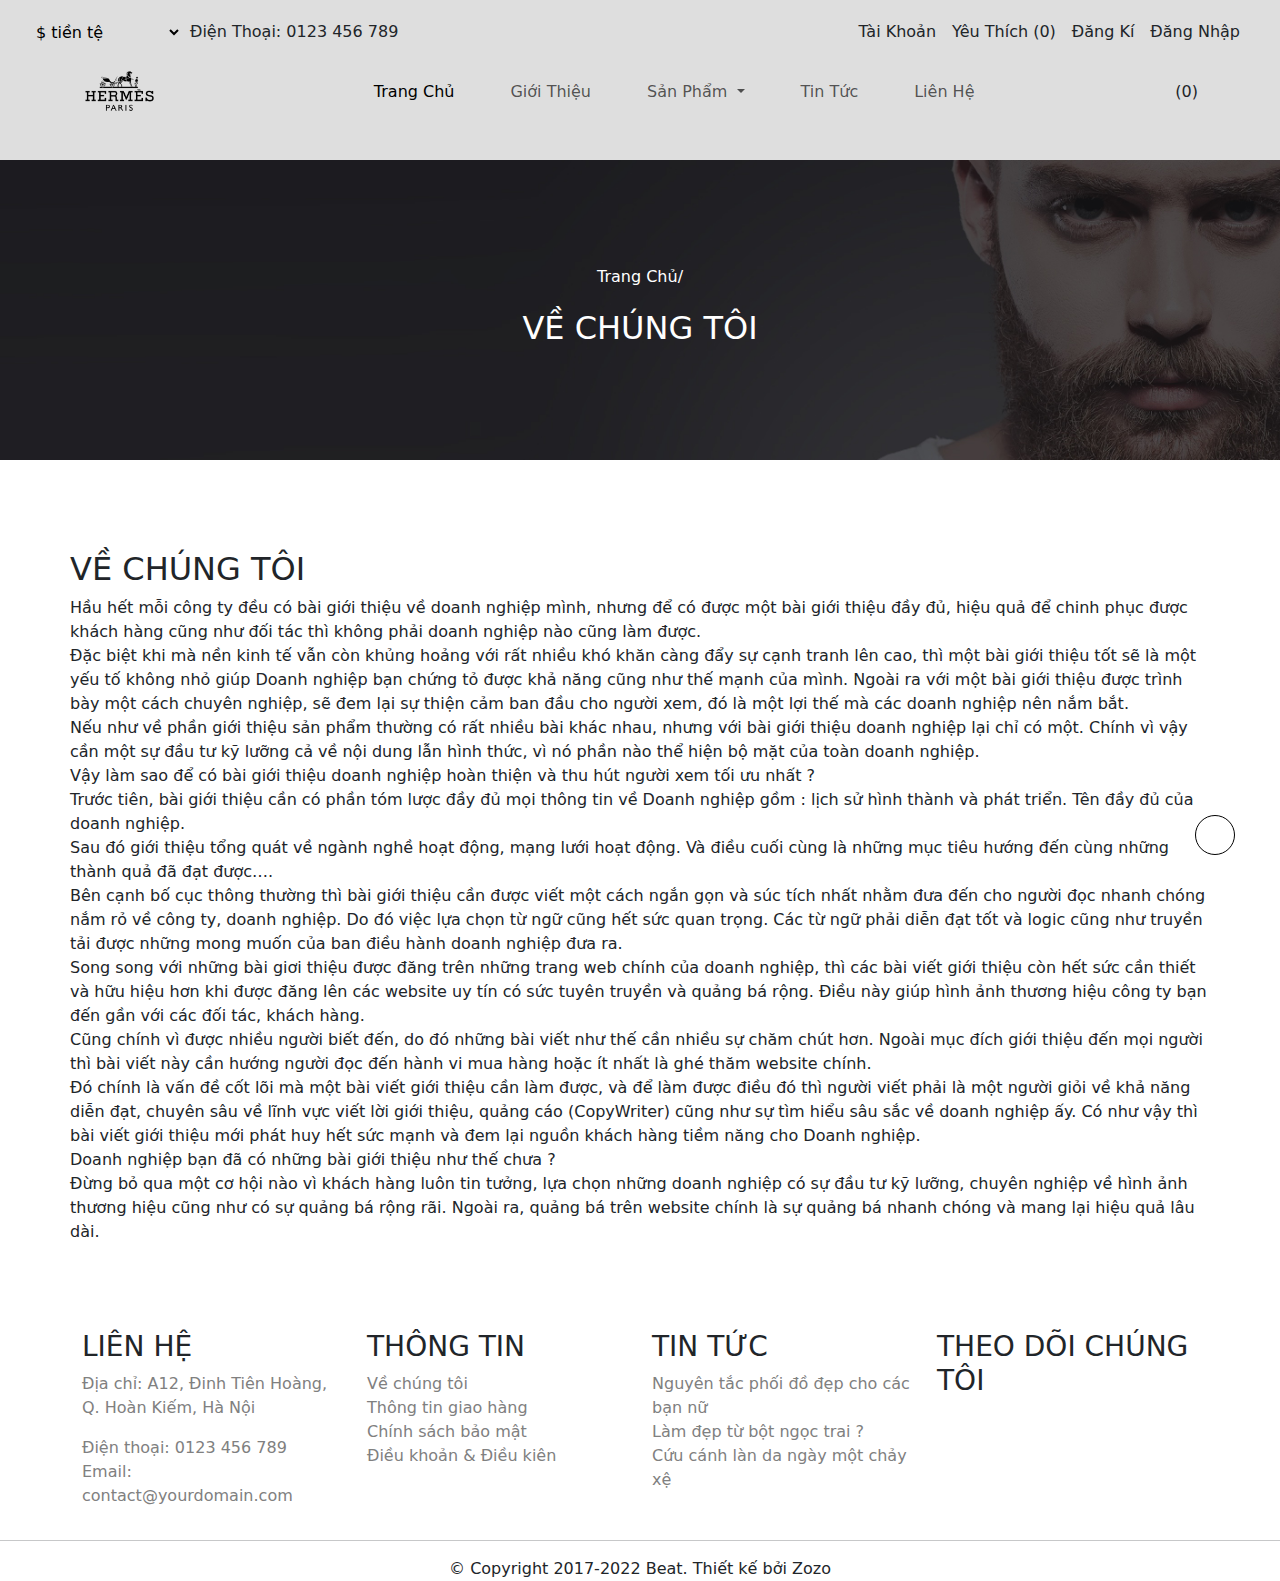
<file: about.html>
<!DOCTYPE html>
<html lang="en">
<head>
    <meta charset="UTF-8">
    <meta http-equiv="X-UA-Compatible" content="IE=edge">
    <meta name="viewport" content="width=device-width, initial-scale=1.0">
    <title>Document</title>
    <link rel="stylesheet" href="https://cdnjs.cloudflare.com/ajax/libs/font-awesome/6.2.1/css/all.min.css" integrity="sha512-MV7K8+y+gLIBoVD59lQIYicR65iaqukzvf/nwasF0nqhPay5w/9lJmVM2hMDcnK1OnMGCdVK+iQrJ7lzPJQd1w==" crossorigin="anonymous" referrerpolicy="no-referrer" />
    <link rel="stylesheet" href="https://cdn.jsdelivr.net/npm/bootstrap@5.3.0-alpha1/dist/css/bootstrap.min.css">
    <link rel="stylesheet" href="./css/backtotop.css">
    <link rel="stylesheet" href="./css/header.css">
    <link rel="stylesheet" href="./css/footer.css">
    <link rel="stylesheet" href="./css/main.css">
    <link rel="stylesheet" href="./css/about.css">
</head>
<body>
        <!-- phan header -->
        <header>
            <!-- tao phan content cho header de bop phan content lai -->
                    <div class="header__top container-fluid d-flex justify-content-between ">
                        <!-- chia hai phan cua header trai va phai -->
                        <div class="header__top__left d-flex">
                            <select name="money" id="money">
                                <option style="display: none;" value="$ tiền tệ">
                                    $ tiền tệ
                                </option>
                                <option value="€ Euro">€ Euro</option>
                                <option value="£ Pound sterling">£ Pound sterling</option>
                                <option value="$ Dolar">$ Dolar</option>
                                <option value="đ VND">đ VND</option>
                            </select>
                            <p style="margin: 0px;" class="px-2" >Điện Thoại:<span> 0123 456 789</span></p>
                        </div>
                        <div class="header__top__right d-flex align-items-center">
                            <p class="px-2" style="margin:0px;"><i class="fa-solid fa-user"></i> Tài Khoản</p>
                            <p class="px-2" style="margin:0px;"><i class="fa-solid fa-heart"></i>Yêu Thích (0)</p>
                            <p class="px-2" style="margin:0px;"><i class="fa-solid fa-key"></i> Đăng Kí</p>
                            <p class="px-2" style="margin:0px;"><i class="fa-solid fa-lock"></i> Đăng Nhập</p>
                        </div>
                    </div>
                    <div class="header__bottom d-flex justify-content-between align-items-center container">
                        <img src="/image/Hermes-Paris-logo-512.png" alt="">
                        <div class="header__bottom__menu">
                            <nav class="navbar navbar-expand-lg ">
                                <div class="container-fluid">
                                  <a class="navbar-brand" href="#"></a>
                                  <button class="navbar-toggler" type="button" data-bs-toggle="collapse" data-bs-target="#navbarSupportedContent" aria-controls="navbarSupportedContent" aria-expanded="false" aria-label="Toggle navigation">
                                    <span class="navbar-toggler-icon"></span>
                                  </button>
                                  <div class="collapse navbar-collapse" id="navbarSupportedContent">
                                    <ul class="navbar-nav me-auto mb-2 mb-lg-0">
                                      <li class="nav-item">
                                        <a class="nav-link active" aria-current="page" href="index.html">Trang Chủ</a>
                                      </li>
                                      <li class="nav-item">
                                        <a class="nav-link" href="#">Giới Thiệu</a>
                                      </li>
                                      <li class="nav-item dropdown">
                                        <a class="nav-link dropdown-toggle" href="#" role="button" data-bs-toggle="dropdown" aria-expanded="false">
                                          Sản Phẩm
                                        </a>
                                        <ul class="dropdown-menu">
                                          <li><a class="dropdown-item" href="#">Giày Dép</a></li>
                                          <li><a class="dropdown-item" href="#">Đồng Hồ</a></li>
                                          <li><a class="dropdown-item" href="#">Phụ Kiện</a></li>
                                          <li><a class="dropdown-item" href="#">Túi Xách</a></li>
                                        </ul>
                                      </li>
                                      <li class="nav-item">
                                        <a class="nav-link" href="#">Tin Tức</a>
                                      </li>
                                      <li class="nav-item">
                                        <a class="nav-link" href="contact.html">Liên Hệ</a>
                                      </li>
                                    </ul>
                                  </div>
                                </div>
                              </nav>
                        </div>
                        <div class="header__bottom__">
                            <i class="fa-solid fa-bag-shopping"></i><span>
                                (0)
                            </span>
                        </div>
                    </div>
        </header>
        <!-- phan header -->
        <section class="about">
            <div class="about__content">
                <div class="banner">
                    <i style="color:white;" class="fa-solid fa-house"></i>
                        <a href="index.html">Trang Chủ/</a>
                        <h2>VỀ CHÚNG TÔI</h2>
                </div>
                <div class="description section container">
                    <h2>VỀ CHÚNG TÔI</h2>
                    <p>
                        Hầu hết mỗi công ty đều có bài giới thiệu về doanh nghiệp mình, nhưng để có được một bài giới thiệu đầy đủ, hiệu quả để chinh phục được khách hàng cũng như đối tác thì không phải doanh nghiệp nào cũng làm được.
                        <br>

Đặc biệt khi mà nền kinh tế vẫn còn khủng hoảng với rất nhiều khó khăn càng đẩy sự cạnh tranh lên cao, thì một bài giới thiệu tốt sẽ là một yếu tố không nhỏ giúp Doanh nghiệp bạn chứng tỏ được khả năng cũng như thế mạnh của mình. Ngoài ra với một bài giới thiệu được trình bày một cách chuyên nghiệp, sẽ đem lại sự thiện cảm ban đầu cho người xem, đó là một lợi thế mà các doanh nghiệp nên nắm bắt.
<br>

Nếu như về phần giới thiệu sản phẩm thường có rất nhiều bài khác nhau, nhưng với bài giới thiệu doanh nghiệp lại chỉ có một. Chính vì vậy cần một sự đầu tư kỹ lưỡng cả về nội dung lẫn hình thức, vì nó phần nào thể hiện bộ mặt của toàn doanh nghiệp.
<br>

Vậy làm sao để có bài giới thiệu doanh nghiệp hoàn thiện và thu hút người xem tối ưu nhất ?
<br>

Trước tiên, bài giới thiệu cần có phần tóm lược đầy đủ mọi thông tin về Doanh nghiệp gồm : lịch sử hình thành và phát triển. Tên đầy đủ của doanh nghiệp.<br>

Sau đó giới thiệu tổng quát về ngành nghề hoạt động, mạng lưới hoạt động. Và điều cuối cùng là những mục tiêu hướng đến cùng những thành quả đã đạt được….<br>

Bên cạnh bố cục thông thường thì bài giới thiệu cần được viết một cách ngắn gọn và súc tích nhất nhằm đưa đến cho người đọc nhanh chóng nắm rỏ về công ty, doanh nghiệp. Do đó việc lựa chọn từ ngữ cũng hết sức quan trọng. Các từ ngữ phải diễn đạt tốt và logic cũng như truyền tải được những mong muốn của ban điều hành doanh nghiệp đưa ra.<br>

Song song với những bài giơi thiệu được đăng trên những trang web chính của doanh nghiệp, thì các bài viết giới thiệu còn hết sức cần thiết và hữu hiệu hơn khi được đăng lên các website uy tín có sức tuyên truyền và quảng bá rộng. Điều này giúp hình ảnh thương hiệu công ty bạn đến gần với các đối tác, khách hàng.<br>

Cũng chính vì được nhiều người biết đến, do đó những bài viết như thế cần nhiều sự chăm chút hơn. Ngoài mục đích giới thiệu đến mọi người thì bài viết này cần hướng người đọc đến hành vi mua hàng hoặc ít nhất là ghé thăm website chính.<br>

Đó chính là vấn đề cốt lõi mà một bài viết giới thiệu cần làm được, và để làm được điều đó thì người viết phải là một người giỏi về khả năng diễn đạt, chuyên sâu về lĩnh vực viết lời giới thiệu, quảng cáo

(CopyWriter) cũng như sự tìm hiểu sâu sắc về doanh nghiệp ấy. Có như vậy thì bài viết giới thiệu mới phát huy hết sức mạnh và đem lại nguồn khách hàng tiềm năng cho Doanh nghiệp.<br>

Doanh nghiệp bạn đã có những bài giới thiệu như thế chưa ?<br>

Đừng bỏ qua một cơ hội nào vì khách hàng luôn tin tưởng, lựa chọn những doanh nghiệp có sự đầu tư kỹ lưỡng, chuyên nghiệp về hình ảnh thương hiệu cũng như có sự quảng bá rộng rãi. Ngoài ra, quảng bá trên website chính là sự quảng bá nhanh chóng và mang lại hiệu quả lâu dài.<br>
                    </p>
                </div>
            </div>
        </section>
       <!-- phần footer -->
       <footer>
        <div class="footer__content container">
          <div class="row">
              <nav class="col-3">
                  <h3>
                      LIÊN HỆ
                  </h3>
                  <ul>
                      <li><a href="">
                          <p>
                              <i class="fa-solid fa-house"></i>
                              Địa chỉ: A12, Đinh Tiên Hoàng, Q. Hoàn Kiếm, Hà Nội
                          </p>
                      </a></li>
                      <li><a href="">
                          <i class="fa-solid fa-phone"></i>
                          Điện thoại: 0123 456 789
                      </a></li>
                      <li><a href="">
                          <i class="fa-solid fa-envelope"></i>
                          Email: contact@yourdomain.com
                      </a></li>
                  </ul>
              </nav>
              <nav class="col-3">
                  <h3>
                      THÔNG TIN
      
                  </h3>
                  <ul>
                      <li><a href="">
                          Về chúng tôi
                      </a></li>
                      <li><a href="">
                          Thông tin giao hàng
                      </a></li>
                      <li><a href="">
                          Chính sách bảo mật
                      </a></li>
                      <li><a href="">
                         Điều khoản & Điều kiên
                      </a></li>
                  </ul>
              </nav>
              <nav class="col-3">
                  <h3>
                      TIN TỨC
      
                  </h3>
                  <ul>
                      <li><a href="">Nguyên tắc phối đồ đẹp cho các bạn nữ</a></li>
                      <li><a href="">Làm đẹp từ bột ngọc trai ?
                      </a></li>
                      <li><a href="">Cứu cánh làn da ngày một chảy xệ</a></li>
                  </ul>
              </nav>
              <nav class="col-3">
                  <h3>
                      THEO DÕI CHÚNG TÔI
                  </h3>
                  <ul>
                      <li><a href=""><i class="fa-brands fa-facebook"></i></a></li>
                      <li><a href=""><i class="fa-brands fa-facebook"></i></a></li>
                      <li><a href=""><i class="fa-brands fa-facebook"></i></a></li>
                  </ul>
              </nav>
             </div>
        </div>
        <hr>
        <p style="text-align: center;">
          © Copyright 2017-2022 Beat. Thiết kế bởi Zozo
      </p>
</footer>
        <a href="#" class="BackToTop cd-top text-replace js-cd-top"><i class="fa-solid fa-arrow-up"></i></a>
<script src="https://cdn.jsdelivr.net/npm/bootstrap@5.3.0-alpha1/dist/js/bootstrap.bundle.min.js"></script>             
</body>
</html>
</file>
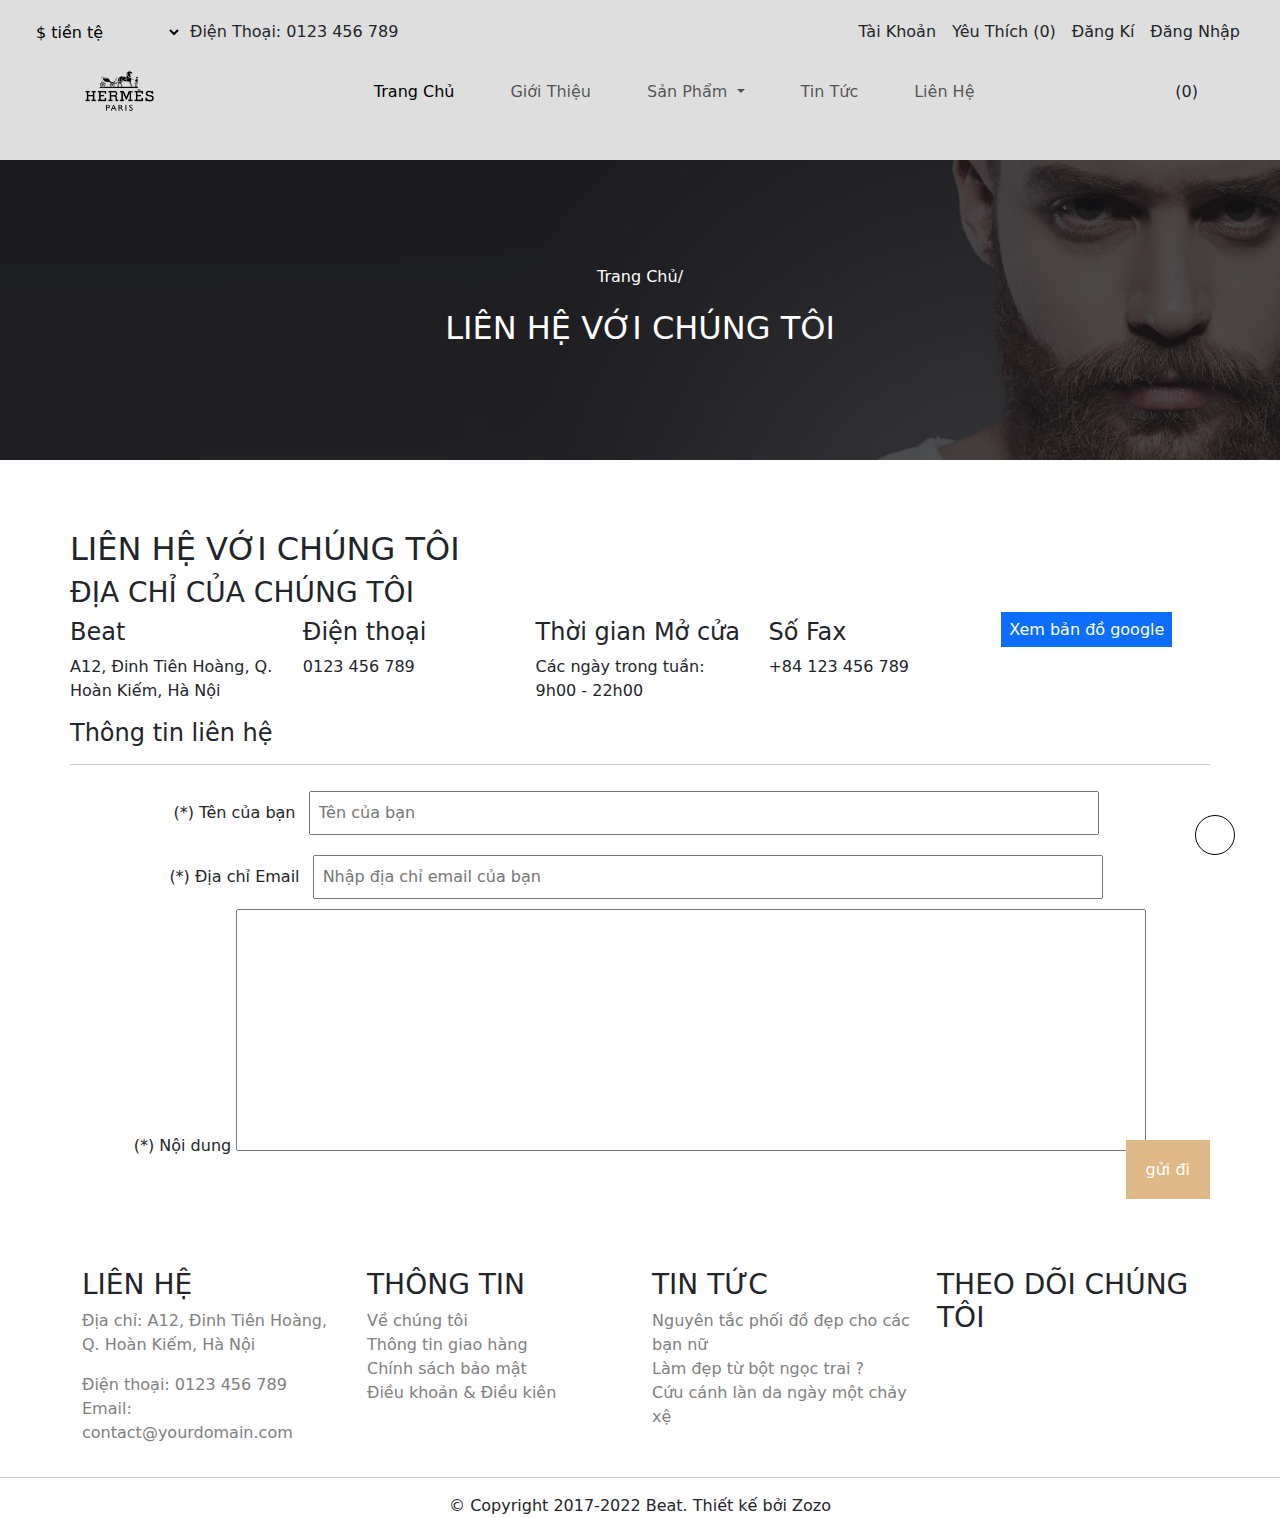
<file: contact.html>
<!DOCTYPE html>
<html lang="en">
<head>
    <meta charset="UTF-8">
    <meta http-equiv="X-UA-Compatible" content="IE=edge">
    <meta name="viewport" content="width=device-width, initial-scale=1.0">
    <title>Document</title>
    <link rel="stylesheet" href="https://cdnjs.cloudflare.com/ajax/libs/font-awesome/6.2.1/css/all.min.css" integrity="sha512-MV7K8+y+gLIBoVD59lQIYicR65iaqukzvf/nwasF0nqhPay5w/9lJmVM2hMDcnK1OnMGCdVK+iQrJ7lzPJQd1w==" crossorigin="anonymous" referrerpolicy="no-referrer" />
    <link rel="stylesheet" href="https://cdn.jsdelivr.net/npm/bootstrap@5.3.0-alpha1/dist/css/bootstrap.min.css">
    <link rel="stylesheet" href="./css/backtotop.css">
    <link rel="stylesheet" href="./css/header.css">
    <link rel="stylesheet" href="./css/footer.css">
    <link rel="stylesheet" href="./css/main.css">
    <link rel="stylesheet" href="./css/about.css">
    <link rel="stylesheet" href="./css/contact.css">
</head>
<body>
        <!-- phan header -->
        <header>
            <!-- tao phan content cho header de bop phan content lai -->
                    <div class="header__top container-fluid d-flex justify-content-between ">
                        <!-- chia hai phan cua header trai va phai -->
                        <div class="header__top__left d-flex">
                            <select name="money" id="money">
                                <option style="display: none;" value="$ tiền tệ">
                                    $ tiền tệ
                                </option>
                                <option value="€ Euro">€ Euro</option>
                                <option value="£ Pound sterling">£ Pound sterling</option>
                                <option value="$ Dolar">$ Dolar</option>
                                <option value="đ VND">đ VND</option>
                            </select>
                            <p style="margin: 0px;" class="px-2" >Điện Thoại:<span> 0123 456 789</span></p>
                        </div>
                        <div class="header__top__right d-flex align-items-center">
                            <p class="px-2" style="margin:0px;"><i class="fa-solid fa-user"></i> Tài Khoản</p>
                            <p class="px-2" style="margin:0px;"><i class="fa-solid fa-heart"></i>Yêu Thích (0)</p>
                            <p class="px-2" style="margin:0px;"><i class="fa-solid fa-key"></i> Đăng Kí</p>
                            <p class="px-2" style="margin:0px;"><i class="fa-solid fa-lock"></i> Đăng Nhập</p>
                        </div>
                    </div>
                    <div class="header__bottom d-flex justify-content-between align-items-center container">
                        <img src="/image/Hermes-Paris-logo-512.png" alt="">
                        <div class="header__bottom__menu">
                            <nav class="navbar navbar-expand-lg ">
                                <div class="container-fluid">
                                  <a class="navbar-brand" href="#"></a>
                                  <button class="navbar-toggler" type="button" data-bs-toggle="collapse" data-bs-target="#navbarSupportedContent" aria-controls="navbarSupportedContent" aria-expanded="false" aria-label="Toggle navigation">
                                    <span class="navbar-toggler-icon"></span>
                                  </button>
                                  <div class="collapse navbar-collapse" id="navbarSupportedContent">
                                    <ul class="navbar-nav me-auto mb-2 mb-lg-0">
                                      <li class="nav-item">
                                        <a class="nav-link active" aria-current="page" href="index.html">Trang Chủ</a>
                                      </li>
                                      <li class="nav-item">
                                        <a class="nav-link" href="about.html">Giới Thiệu</a>
                                      </li>
                                      <li class="nav-item dropdown">
                                        <a class="nav-link dropdown-toggle" href="#" role="button" data-bs-toggle="dropdown" aria-expanded="false">
                                          Sản Phẩm
                                        </a>
                                        <ul class="dropdown-menu">
                                          <li><a class="dropdown-item" href="#">Giày Dép</a></li>
                                          <li><a class="dropdown-item" href="#">Đồng Hồ</a></li>
                                          <li><a class="dropdown-item" href="#">Phụ Kiện</a></li>
                                          <li><a class="dropdown-item" href="#">Túi Xách</a></li>
                                        </ul>
                                      </li>
                                      <li class="nav-item">
                                        <a class="nav-link" href="#">Tin Tức</a>
                                      </li>
                                      <li class="nav-item">
                                        <a class="nav-link" href="contact.html">Liên Hệ</a>
                                      </li>
                                    </ul>
                                  </div>
                                </div>
                              </nav>
                        </div>
                        <div class="header__bottom__">
                            <i class="fa-solid fa-bag-shopping"></i><span>
                                (0)
                            </span>
                        </div>
                    </div>
        </header>
        <!-- phan header -->
        <section class="contact">
            <div class="conact__content">
                <div class="banner">
                    <i style="color:white;" class="fa-solid fa-house"></i>
                        <a href="index.html">Trang Chủ/</a>
                        <h2>LIÊN HỆ VỚI CHÚNG TÔI</h2>
                </div>
                <div class="contact__input container section">
                    <h2>
                        LIÊN HỆ VỚI CHÚNG TÔI
                    </h2>
                    <h3>
                        ĐỊA CHỈ CỦA CHÚNG TÔI
                    </h3>
                    <div class="row">
                        <div class="col">
                            <h4>Beat</h4>
                            <p>A12, Đinh Tiên Hoàng, Q. Hoàn Kiếm, Hà Nội</p>
                        </div>
                        <div class="col">
                            <h4>Điện thoại</h4>
                            <p>0123 456 789</p>
                        </div>
                        <div class="col">
                            <h4>Thời gian Mở cửa</h4>
                            <p>Các ngày trong tuần: 9h00 - 22h00
                            </p>
                        </div>
                        <div class="col">
                            <h4>Số Fax</h4>
                            <p>+84 123 456 789
                            </p>
                        </div>
                        <div class="col">
                           <a style="text-decoration:none; color:white;" class="p-2 bg-primary" href="https://www.google.com/maps/?hl=vi">
                            Xem bản đồ google
                           </a>
                            </p>
                        </div>
                    </div>
                    <h4>
                        Thông tin liên hệ
                    </h4>
                    <hr>
                    <form action="post">
                        <label for="name"> (*) Tên của bạn 
                            <input  class="p-2 mx-2" type="text" placeholder="Tên của bạn">
                        </label>
                        <label for="name"> (*) Địa chỉ Email
                            <input class="p-2 mx-2" type="text" placeholder="Nhập địa chỉ email của bạn">
                        </label>
                        <label for="name">(*) Nội dung 
                            <textarea  name="" id="" cols="110" rows="10"></textarea>
                        </label>
                    </form>
                    <p style="text-align:right;">
                        <a style="background-color:burlywood; color:white; text-decoration: none; padding: 20px;" href="">gửi đi</a>
                    </p>
                </div>
            </div>
        </section>
        <!-- phần footer -->
        <footer>
                    <div class="footer__content container">
                      <div class="row">
                          <nav class="col-3">
                              <h3>
                                  LIÊN HỆ
                              </h3>
                              <ul>
                                  <li><a href="">
                                      <p>
                                          <i class="fa-solid fa-house"></i>
                                          Địa chỉ: A12, Đinh Tiên Hoàng, Q. Hoàn Kiếm, Hà Nội
                                      </p>
                                  </a></li>
                                  <li><a href="">
                                      <i class="fa-solid fa-phone"></i>
                                      Điện thoại: 0123 456 789
                                  </a></li>
                                  <li><a href="">
                                      <i class="fa-solid fa-envelope"></i>
                                      Email: contact@yourdomain.com
                                  </a></li>
                              </ul>
                          </nav>
                          <nav class="col-3">
                              <h3>
                                  THÔNG TIN
                  
                              </h3>
                              <ul>
                                  <li><a href="">
                                      Về chúng tôi
                                  </a></li>
                                  <li><a href="">
                                      Thông tin giao hàng
                                  </a></li>
                                  <li><a href="">
                                      Chính sách bảo mật
                                  </a></li>
                                  <li><a href="">
                                     Điều khoản & Điều kiên
                                  </a></li>
                              </ul>
                          </nav>
                          <nav class="col-3">
                              <h3>
                                  TIN TỨC
                  
                              </h3>
                              <ul>
                                  <li><a href="">Nguyên tắc phối đồ đẹp cho các bạn nữ</a></li>
                                  <li><a href="">Làm đẹp từ bột ngọc trai ?
                                  </a></li>
                                  <li><a href="">Cứu cánh làn da ngày một chảy xệ</a></li>
                              </ul>
                          </nav>
                          <nav class="col-3">
                              <h3>
                                  THEO DÕI CHÚNG TÔI
                              </h3>
                              <ul>
                                  <li><a href=""><i class="fa-brands fa-facebook"></i></a></li>
                                  <li><a href=""><i class="fa-brands fa-facebook"></i></a></li>
                                  <li><a href=""><i class="fa-brands fa-facebook"></i></a></li>
                              </ul>
                          </nav>
                         </div>
                    </div>
                    <hr>
                    <p style="text-align: center;">
                      © Copyright 2017-2022 Beat. Thiết kế bởi Zozo
                  </p>
        </footer>
        <a href="#" class="BackToTop cd-top text-replace js-cd-top"><i class="fa-solid fa-arrow-up"></i></a>
<script src="https://cdn.jsdelivr.net/npm/bootstrap@5.3.0-alpha1/dist/js/bootstrap.bundle.min.js"></script>             
</body>
</html>
</file>
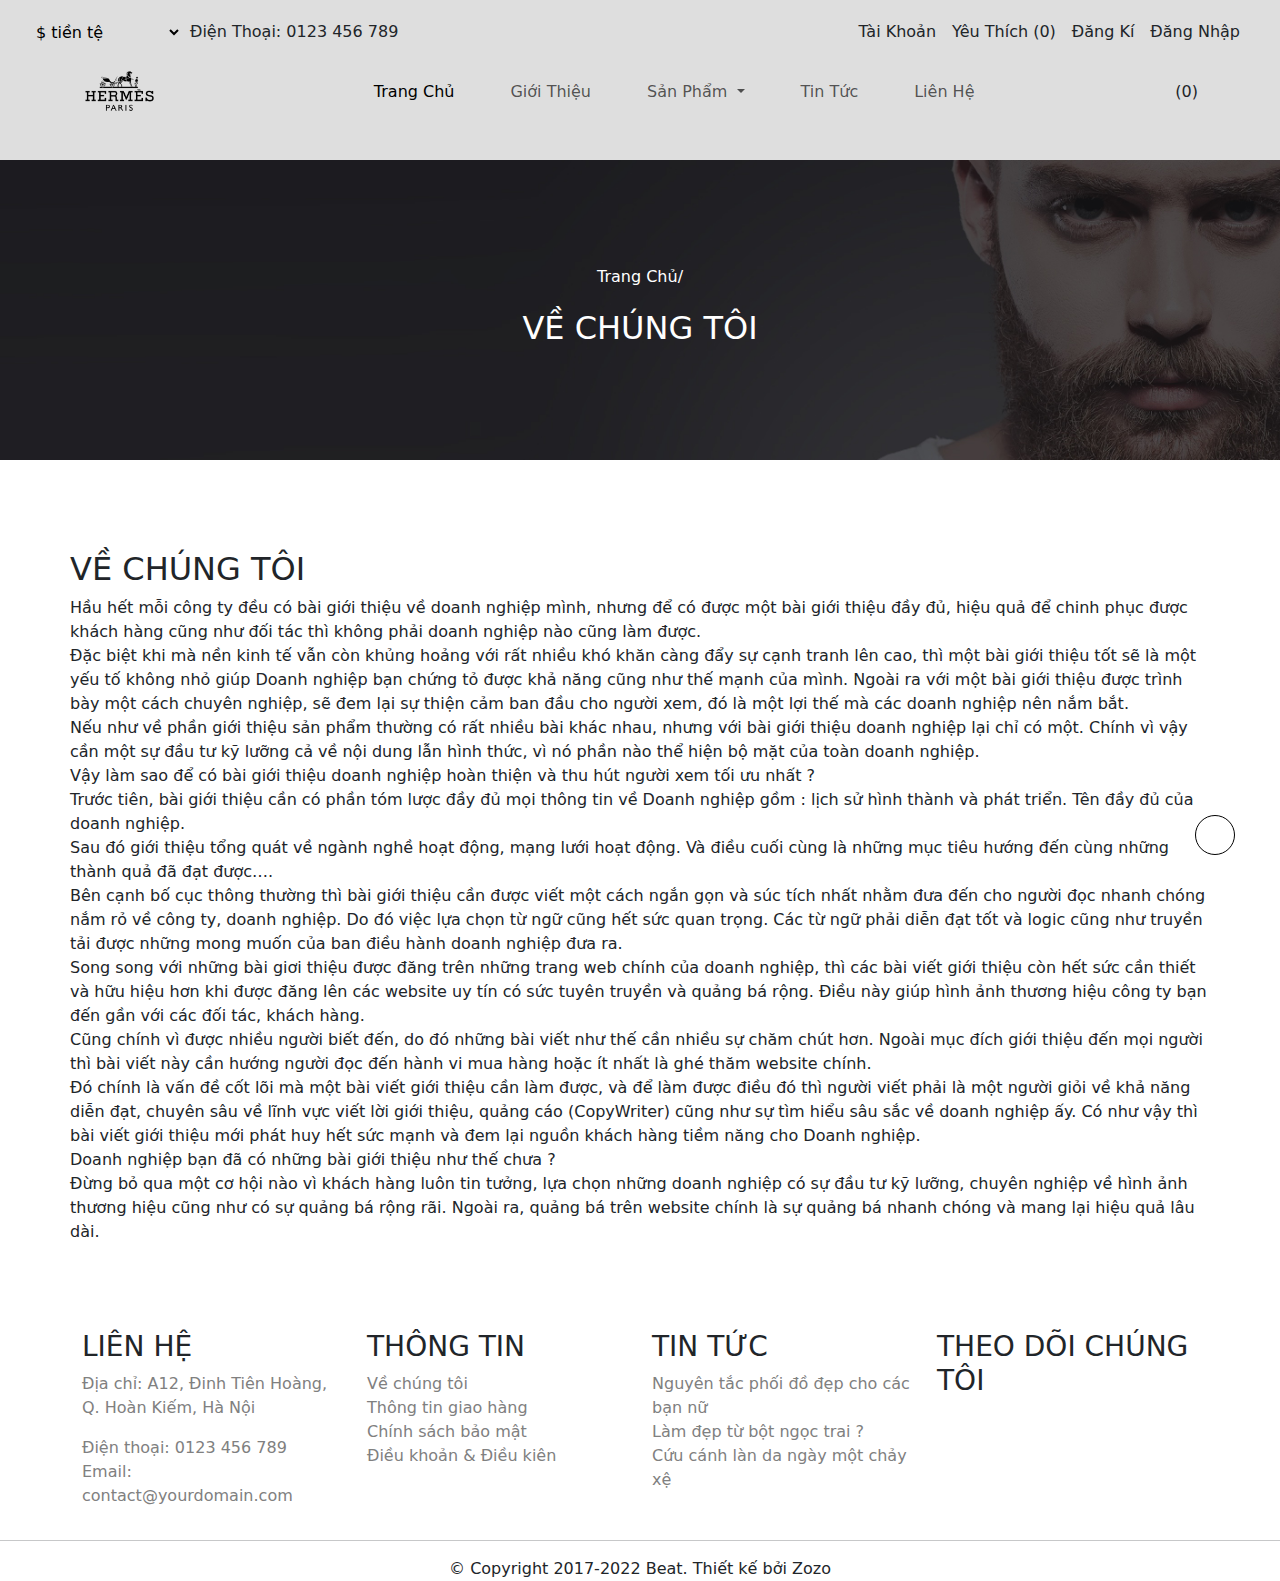
<file: html/about.html>
<!DOCTYPE html>
<html lang="en">
<head>
    <meta charset="UTF-8">
    <meta http-equiv="X-UA-Compatible" content="IE=edge">
    <meta name="viewport" content="width=device-width, initial-scale=1.0">
    <title>Document</title>
    <link rel="stylesheet" href="https://cdnjs.cloudflare.com/ajax/libs/font-awesome/6.2.1/css/all.min.css" integrity="sha512-MV7K8+y+gLIBoVD59lQIYicR65iaqukzvf/nwasF0nqhPay5w/9lJmVM2hMDcnK1OnMGCdVK+iQrJ7lzPJQd1w==" crossorigin="anonymous" referrerpolicy="no-referrer" />
    <link rel="stylesheet" href="https://cdn.jsdelivr.net/npm/bootstrap@5.3.0-alpha1/dist/css/bootstrap.min.css">
    <link rel="stylesheet" href="/css/backtotop.css">
    <link rel="stylesheet" href="/css/header.css">
    <link rel="stylesheet" href="/css/footer.css">
    <link rel="stylesheet" href="/css/main.css">
    <link rel="stylesheet" href="/css/about.css">
</head>
<body>
        <!-- phan header -->
        <header>
            <!-- tao phan content cho header de bop phan content lai -->
                    <div class="header__top container-fluid d-flex justify-content-between ">
                        <!-- chia hai phan cua header trai va phai -->
                        <div class="header__top__left d-flex">
                            <select name="money" id="money">
                                <option style="display: none;" value="$ tiền tệ">
                                    $ tiền tệ
                                </option>
                                <option value="€ Euro">€ Euro</option>
                                <option value="£ Pound sterling">£ Pound sterling</option>
                                <option value="$ Dolar">$ Dolar</option>
                                <option value="đ VND">đ VND</option>
                            </select>
                            <p style="margin: 0px;" class="px-2" >Điện Thoại:<span> 0123 456 789</span></p>
                        </div>
                        <div class="header__top__right d-flex align-items-center">
                            <p class="px-2" style="margin:0px;"><i class="fa-solid fa-user"></i> Tài Khoản</p>
                            <p class="px-2" style="margin:0px;"><i class="fa-solid fa-heart"></i>Yêu Thích (0)</p>
                            <p class="px-2" style="margin:0px;"><i class="fa-solid fa-key"></i> Đăng Kí</p>
                            <p class="px-2" style="margin:0px;"><i class="fa-solid fa-lock"></i> Đăng Nhập</p>
                        </div>
                    </div>
                    <div class="header__bottom d-flex justify-content-between align-items-center container">
                        <img src="/image/Hermes-Paris-logo-512.png" alt="">
                        <div class="header__bottom__menu">
                            <nav class="navbar navbar-expand-lg ">
                                <div class="container-fluid">
                                  <a class="navbar-brand" href="#"></a>
                                  <button class="navbar-toggler" type="button" data-bs-toggle="collapse" data-bs-target="#navbarSupportedContent" aria-controls="navbarSupportedContent" aria-expanded="false" aria-label="Toggle navigation">
                                    <span class="navbar-toggler-icon"></span>
                                  </button>
                                  <div class="collapse navbar-collapse" id="navbarSupportedContent">
                                    <ul class="navbar-nav me-auto mb-2 mb-lg-0">
                                      <li class="nav-item">
                                        <a class="nav-link active" aria-current="page" href="index.html">Trang Chủ</a>
                                      </li>
                                      <li class="nav-item">
                                        <a class="nav-link" href="#">Giới Thiệu</a>
                                      </li>
                                      <li class="nav-item dropdown">
                                        <a class="nav-link dropdown-toggle" href="#" role="button" data-bs-toggle="dropdown" aria-expanded="false">
                                          Sản Phẩm
                                        </a>
                                        <ul class="dropdown-menu">
                                          <li><a class="dropdown-item" href="#">Giày Dép</a></li>
                                          <li><a class="dropdown-item" href="#">Đồng Hồ</a></li>
                                          <li><a class="dropdown-item" href="#">Phụ Kiện</a></li>
                                          <li><a class="dropdown-item" href="#">Túi Xách</a></li>
                                        </ul>
                                      </li>
                                      <li class="nav-item">
                                        <a class="nav-link" href="#">Tin Tức</a>
                                      </li>
                                      <li class="nav-item">
                                        <a class="nav-link" href="contact.html">Liên Hệ</a>
                                      </li>
                                    </ul>
                                  </div>
                                </div>
                              </nav>
                        </div>
                        <div class="header__bottom__">
                            <i class="fa-solid fa-bag-shopping"></i><span>
                                (0)
                            </span>
                        </div>
                    </div>
        </header>
        <!-- phan header -->
        <section class="about">
            <div class="about__content">
                <div class="banner">
                    <i style="color:white;" class="fa-solid fa-house"></i>
                        <a href="index.html">Trang Chủ/</a>
                        <h2>VỀ CHÚNG TÔI</h2>
                </div>
                <div class="description section container">
                    <h2>VỀ CHÚNG TÔI</h2>
                    <p>
                        Hầu hết mỗi công ty đều có bài giới thiệu về doanh nghiệp mình, nhưng để có được một bài giới thiệu đầy đủ, hiệu quả để chinh phục được khách hàng cũng như đối tác thì không phải doanh nghiệp nào cũng làm được.
                        <br>

Đặc biệt khi mà nền kinh tế vẫn còn khủng hoảng với rất nhiều khó khăn càng đẩy sự cạnh tranh lên cao, thì một bài giới thiệu tốt sẽ là một yếu tố không nhỏ giúp Doanh nghiệp bạn chứng tỏ được khả năng cũng như thế mạnh của mình. Ngoài ra với một bài giới thiệu được trình bày một cách chuyên nghiệp, sẽ đem lại sự thiện cảm ban đầu cho người xem, đó là một lợi thế mà các doanh nghiệp nên nắm bắt.
<br>

Nếu như về phần giới thiệu sản phẩm thường có rất nhiều bài khác nhau, nhưng với bài giới thiệu doanh nghiệp lại chỉ có một. Chính vì vậy cần một sự đầu tư kỹ lưỡng cả về nội dung lẫn hình thức, vì nó phần nào thể hiện bộ mặt của toàn doanh nghiệp.
<br>

Vậy làm sao để có bài giới thiệu doanh nghiệp hoàn thiện và thu hút người xem tối ưu nhất ?
<br>

Trước tiên, bài giới thiệu cần có phần tóm lược đầy đủ mọi thông tin về Doanh nghiệp gồm : lịch sử hình thành và phát triển. Tên đầy đủ của doanh nghiệp.<br>

Sau đó giới thiệu tổng quát về ngành nghề hoạt động, mạng lưới hoạt động. Và điều cuối cùng là những mục tiêu hướng đến cùng những thành quả đã đạt được….<br>

Bên cạnh bố cục thông thường thì bài giới thiệu cần được viết một cách ngắn gọn và súc tích nhất nhằm đưa đến cho người đọc nhanh chóng nắm rỏ về công ty, doanh nghiệp. Do đó việc lựa chọn từ ngữ cũng hết sức quan trọng. Các từ ngữ phải diễn đạt tốt và logic cũng như truyền tải được những mong muốn của ban điều hành doanh nghiệp đưa ra.<br>

Song song với những bài giơi thiệu được đăng trên những trang web chính của doanh nghiệp, thì các bài viết giới thiệu còn hết sức cần thiết và hữu hiệu hơn khi được đăng lên các website uy tín có sức tuyên truyền và quảng bá rộng. Điều này giúp hình ảnh thương hiệu công ty bạn đến gần với các đối tác, khách hàng.<br>

Cũng chính vì được nhiều người biết đến, do đó những bài viết như thế cần nhiều sự chăm chút hơn. Ngoài mục đích giới thiệu đến mọi người thì bài viết này cần hướng người đọc đến hành vi mua hàng hoặc ít nhất là ghé thăm website chính.<br>

Đó chính là vấn đề cốt lõi mà một bài viết giới thiệu cần làm được, và để làm được điều đó thì người viết phải là một người giỏi về khả năng diễn đạt, chuyên sâu về lĩnh vực viết lời giới thiệu, quảng cáo

(CopyWriter) cũng như sự tìm hiểu sâu sắc về doanh nghiệp ấy. Có như vậy thì bài viết giới thiệu mới phát huy hết sức mạnh và đem lại nguồn khách hàng tiềm năng cho Doanh nghiệp.<br>

Doanh nghiệp bạn đã có những bài giới thiệu như thế chưa ?<br>

Đừng bỏ qua một cơ hội nào vì khách hàng luôn tin tưởng, lựa chọn những doanh nghiệp có sự đầu tư kỹ lưỡng, chuyên nghiệp về hình ảnh thương hiệu cũng như có sự quảng bá rộng rãi. Ngoài ra, quảng bá trên website chính là sự quảng bá nhanh chóng và mang lại hiệu quả lâu dài.<br>
                    </p>
                </div>
            </div>
        </section>
       <!-- phần footer -->
       <footer>
        <div class="footer__content container">
          <div class="row">
              <nav class="col-3">
                  <h3>
                      LIÊN HỆ
                  </h3>
                  <ul>
                      <li><a href="">
                          <p>
                              <i class="fa-solid fa-house"></i>
                              Địa chỉ: A12, Đinh Tiên Hoàng, Q. Hoàn Kiếm, Hà Nội
                          </p>
                      </a></li>
                      <li><a href="">
                          <i class="fa-solid fa-phone"></i>
                          Điện thoại: 0123 456 789
                      </a></li>
                      <li><a href="">
                          <i class="fa-solid fa-envelope"></i>
                          Email: contact@yourdomain.com
                      </a></li>
                  </ul>
              </nav>
              <nav class="col-3">
                  <h3>
                      THÔNG TIN
      
                  </h3>
                  <ul>
                      <li><a href="">
                          Về chúng tôi
                      </a></li>
                      <li><a href="">
                          Thông tin giao hàng
                      </a></li>
                      <li><a href="">
                          Chính sách bảo mật
                      </a></li>
                      <li><a href="">
                         Điều khoản & Điều kiên
                      </a></li>
                  </ul>
              </nav>
              <nav class="col-3">
                  <h3>
                      TIN TỨC
      
                  </h3>
                  <ul>
                      <li><a href="">Nguyên tắc phối đồ đẹp cho các bạn nữ</a></li>
                      <li><a href="">Làm đẹp từ bột ngọc trai ?
                      </a></li>
                      <li><a href="">Cứu cánh làn da ngày một chảy xệ</a></li>
                  </ul>
              </nav>
              <nav class="col-3">
                  <h3>
                      THEO DÕI CHÚNG TÔI
                  </h3>
                  <ul>
                      <li><a href=""><i class="fa-brands fa-facebook"></i></a></li>
                      <li><a href=""><i class="fa-brands fa-facebook"></i></a></li>
                      <li><a href=""><i class="fa-brands fa-facebook"></i></a></li>
                  </ul>
              </nav>
             </div>
        </div>
        <hr>
        <p style="text-align: center;">
          © Copyright 2017-2022 Beat. Thiết kế bởi Zozo
      </p>
</footer>
        <a href="#" class="BackToTop cd-top text-replace js-cd-top"><i class="fa-solid fa-arrow-up"></i></a>
<script src="https://cdn.jsdelivr.net/npm/bootstrap@5.3.0-alpha1/dist/js/bootstrap.bundle.min.js"></script>             
</body>
</html>
</file>
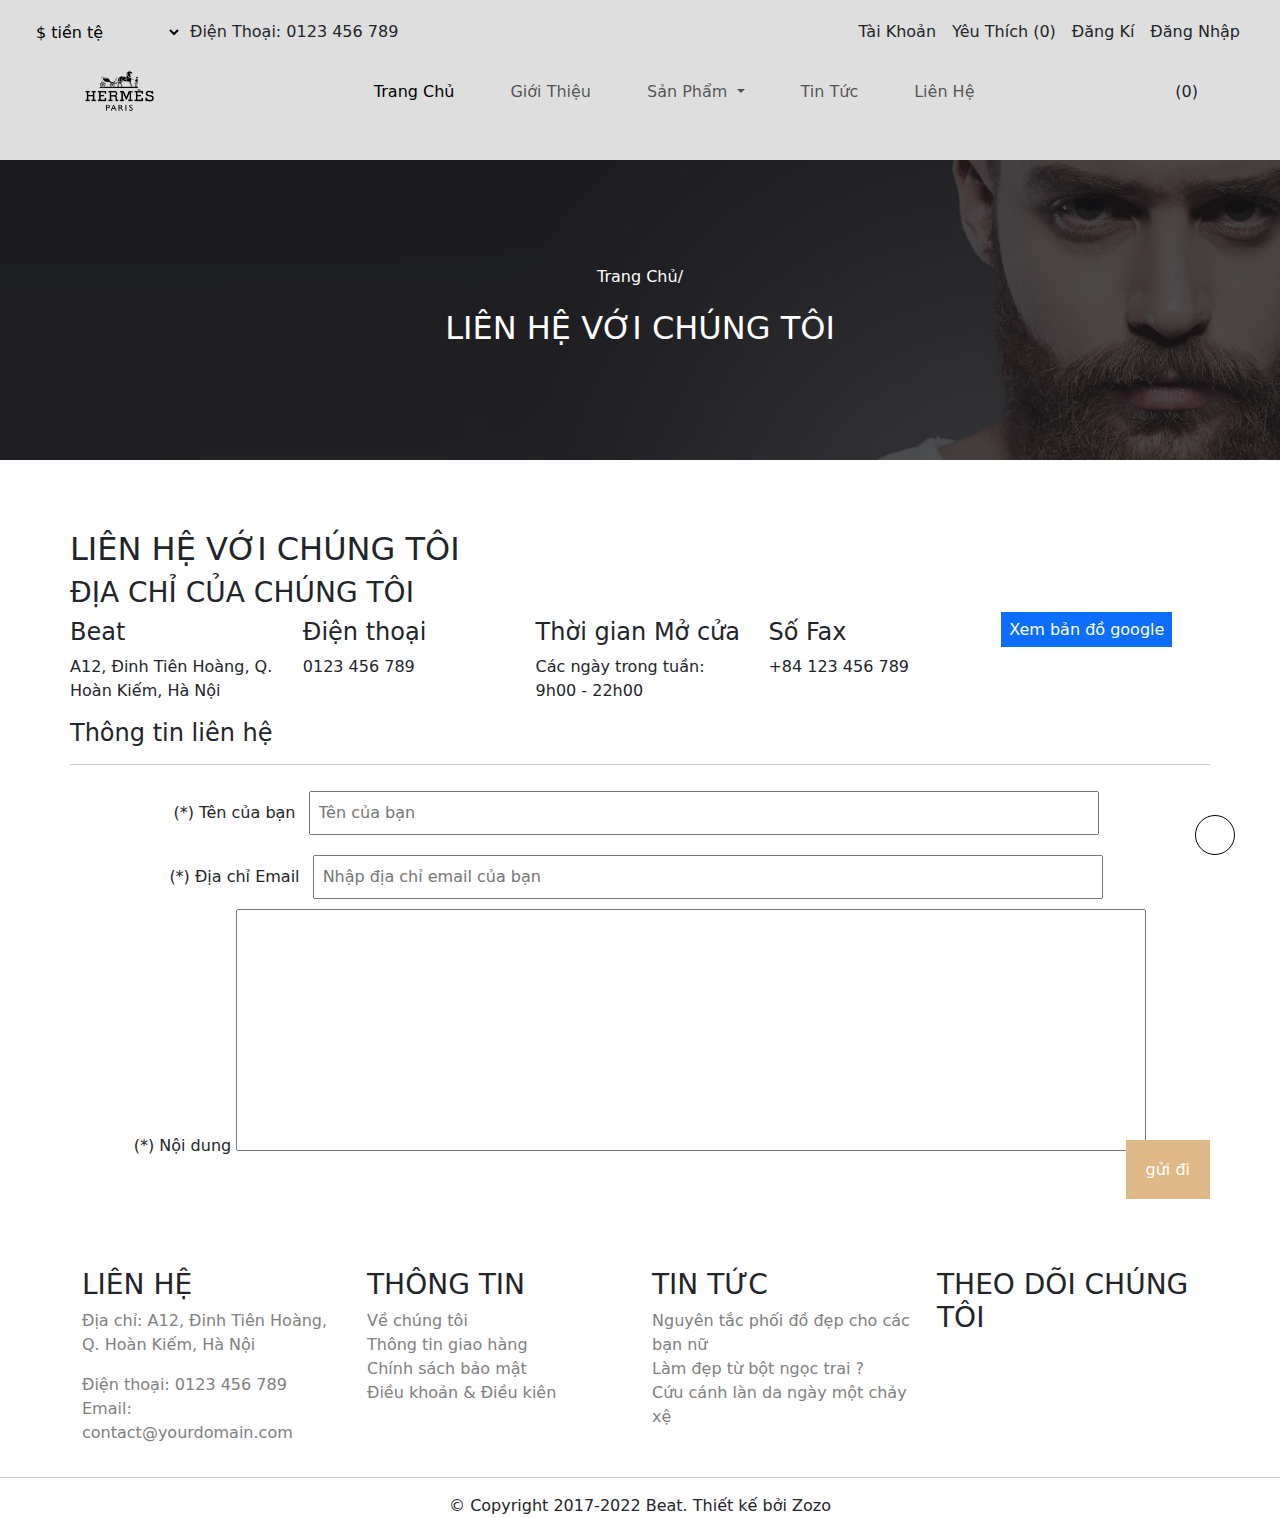
<file: html/contact.html>
<!DOCTYPE html>
<html lang="en">
<head>
    <meta charset="UTF-8">
    <meta http-equiv="X-UA-Compatible" content="IE=edge">
    <meta name="viewport" content="width=device-width, initial-scale=1.0">
    <title>Document</title>
    <link rel="stylesheet" href="https://cdnjs.cloudflare.com/ajax/libs/font-awesome/6.2.1/css/all.min.css" integrity="sha512-MV7K8+y+gLIBoVD59lQIYicR65iaqukzvf/nwasF0nqhPay5w/9lJmVM2hMDcnK1OnMGCdVK+iQrJ7lzPJQd1w==" crossorigin="anonymous" referrerpolicy="no-referrer" />
    <link rel="stylesheet" href="https://cdn.jsdelivr.net/npm/bootstrap@5.3.0-alpha1/dist/css/bootstrap.min.css">
    <link rel="stylesheet" href="/css/backtotop.css">
    <link rel="stylesheet" href="/css/header.css">
    <link rel="stylesheet" href="/css/footer.css">
    <link rel="stylesheet" href="/css/main.css">
    <link rel="stylesheet" href="/css/about.css">
    <link rel="stylesheet" href="/css/contact.css">
</head>
<body>
        <!-- phan header -->
        <header>
            <!-- tao phan content cho header de bop phan content lai -->
                    <div class="header__top container-fluid d-flex justify-content-between ">
                        <!-- chia hai phan cua header trai va phai -->
                        <div class="header__top__left d-flex">
                            <select name="money" id="money">
                                <option style="display: none;" value="$ tiền tệ">
                                    $ tiền tệ
                                </option>
                                <option value="€ Euro">€ Euro</option>
                                <option value="£ Pound sterling">£ Pound sterling</option>
                                <option value="$ Dolar">$ Dolar</option>
                                <option value="đ VND">đ VND</option>
                            </select>
                            <p style="margin: 0px;" class="px-2" >Điện Thoại:<span> 0123 456 789</span></p>
                        </div>
                        <div class="header__top__right d-flex align-items-center">
                            <p class="px-2" style="margin:0px;"><i class="fa-solid fa-user"></i> Tài Khoản</p>
                            <p class="px-2" style="margin:0px;"><i class="fa-solid fa-heart"></i>Yêu Thích (0)</p>
                            <p class="px-2" style="margin:0px;"><i class="fa-solid fa-key"></i> Đăng Kí</p>
                            <p class="px-2" style="margin:0px;"><i class="fa-solid fa-lock"></i> Đăng Nhập</p>
                        </div>
                    </div>
                    <div class="header__bottom d-flex justify-content-between align-items-center container">
                        <img src="/image/Hermes-Paris-logo-512.png" alt="">
                        <div class="header__bottom__menu">
                            <nav class="navbar navbar-expand-lg ">
                                <div class="container-fluid">
                                  <a class="navbar-brand" href="#"></a>
                                  <button class="navbar-toggler" type="button" data-bs-toggle="collapse" data-bs-target="#navbarSupportedContent" aria-controls="navbarSupportedContent" aria-expanded="false" aria-label="Toggle navigation">
                                    <span class="navbar-toggler-icon"></span>
                                  </button>
                                  <div class="collapse navbar-collapse" id="navbarSupportedContent">
                                    <ul class="navbar-nav me-auto mb-2 mb-lg-0">
                                      <li class="nav-item">
                                        <a class="nav-link active" aria-current="page" href="index.html">Trang Chủ</a>
                                      </li>
                                      <li class="nav-item">
                                        <a class="nav-link" href="about.html">Giới Thiệu</a>
                                      </li>
                                      <li class="nav-item dropdown">
                                        <a class="nav-link dropdown-toggle" href="#" role="button" data-bs-toggle="dropdown" aria-expanded="false">
                                          Sản Phẩm
                                        </a>
                                        <ul class="dropdown-menu">
                                          <li><a class="dropdown-item" href="#">Giày Dép</a></li>
                                          <li><a class="dropdown-item" href="#">Đồng Hồ</a></li>
                                          <li><a class="dropdown-item" href="#">Phụ Kiện</a></li>
                                          <li><a class="dropdown-item" href="#">Túi Xách</a></li>
                                        </ul>
                                      </li>
                                      <li class="nav-item">
                                        <a class="nav-link" href="#">Tin Tức</a>
                                      </li>
                                      <li class="nav-item">
                                        <a class="nav-link" href="contact.html">Liên Hệ</a>
                                      </li>
                                    </ul>
                                  </div>
                                </div>
                              </nav>
                        </div>
                        <div class="header__bottom__">
                            <i class="fa-solid fa-bag-shopping"></i><span>
                                (0)
                            </span>
                        </div>
                    </div>
        </header>
        <!-- phan header -->
        <section class="contact">
            <div class="conact__content">
                <div class="banner">
                    <i style="color:white;" class="fa-solid fa-house"></i>
                        <a href="index.html">Trang Chủ/</a>
                        <h2>LIÊN HỆ VỚI CHÚNG TÔI</h2>
                </div>
                <div class="contact__input container section">
                    <h2>
                        LIÊN HỆ VỚI CHÚNG TÔI
                    </h2>
                    <h3>
                        ĐỊA CHỈ CỦA CHÚNG TÔI
                    </h3>
                    <div class="row">
                        <div class="col">
                            <h4>Beat</h4>
                            <p>A12, Đinh Tiên Hoàng, Q. Hoàn Kiếm, Hà Nội</p>
                        </div>
                        <div class="col">
                            <h4>Điện thoại</h4>
                            <p>0123 456 789</p>
                        </div>
                        <div class="col">
                            <h4>Thời gian Mở cửa</h4>
                            <p>Các ngày trong tuần: 9h00 - 22h00
                            </p>
                        </div>
                        <div class="col">
                            <h4>Số Fax</h4>
                            <p>+84 123 456 789
                            </p>
                        </div>
                        <div class="col">
                           <a style="text-decoration:none; color:white;" class="p-2 bg-primary" href="https://www.google.com/maps/?hl=vi">
                            Xem bản đồ google
                           </a>
                            </p>
                        </div>
                    </div>
                    <h4>
                        Thông tin liên hệ
                    </h4>
                    <hr>
                    <form action="post">
                        <label for="name"> (*) Tên của bạn 
                            <input  class="p-2 mx-2" type="text" placeholder="Tên của bạn">
                        </label>
                        <label for="name"> (*) Địa chỉ Email
                            <input class="p-2 mx-2" type="text" placeholder="Nhập địa chỉ email của bạn">
                        </label>
                        <label for="name">(*) Nội dung 
                            <textarea  name="" id="" cols="110" rows="10"></textarea>
                        </label>
                    </form>
                    <p style="text-align:right;">
                        <a style="background-color:burlywood; color:white; text-decoration: none; padding: 20px;" href="">gửi đi</a>
                    </p>
                </div>
            </div>
        </section>
        <!-- phần footer -->
        <footer>
                    <div class="footer__content container">
                      <div class="row">
                          <nav class="col-3">
                              <h3>
                                  LIÊN HỆ
                              </h3>
                              <ul>
                                  <li><a href="">
                                      <p>
                                          <i class="fa-solid fa-house"></i>
                                          Địa chỉ: A12, Đinh Tiên Hoàng, Q. Hoàn Kiếm, Hà Nội
                                      </p>
                                  </a></li>
                                  <li><a href="">
                                      <i class="fa-solid fa-phone"></i>
                                      Điện thoại: 0123 456 789
                                  </a></li>
                                  <li><a href="">
                                      <i class="fa-solid fa-envelope"></i>
                                      Email: contact@yourdomain.com
                                  </a></li>
                              </ul>
                          </nav>
                          <nav class="col-3">
                              <h3>
                                  THÔNG TIN
                  
                              </h3>
                              <ul>
                                  <li><a href="">
                                      Về chúng tôi
                                  </a></li>
                                  <li><a href="">
                                      Thông tin giao hàng
                                  </a></li>
                                  <li><a href="">
                                      Chính sách bảo mật
                                  </a></li>
                                  <li><a href="">
                                     Điều khoản & Điều kiên
                                  </a></li>
                              </ul>
                          </nav>
                          <nav class="col-3">
                              <h3>
                                  TIN TỨC
                  
                              </h3>
                              <ul>
                                  <li><a href="">Nguyên tắc phối đồ đẹp cho các bạn nữ</a></li>
                                  <li><a href="">Làm đẹp từ bột ngọc trai ?
                                  </a></li>
                                  <li><a href="">Cứu cánh làn da ngày một chảy xệ</a></li>
                              </ul>
                          </nav>
                          <nav class="col-3">
                              <h3>
                                  THEO DÕI CHÚNG TÔI
                              </h3>
                              <ul>
                                  <li><a href=""><i class="fa-brands fa-facebook"></i></a></li>
                                  <li><a href=""><i class="fa-brands fa-facebook"></i></a></li>
                                  <li><a href=""><i class="fa-brands fa-facebook"></i></a></li>
                              </ul>
                          </nav>
                         </div>
                    </div>
                    <hr>
                    <p style="text-align: center;">
                      © Copyright 2017-2022 Beat. Thiết kế bởi Zozo
                  </p>
        </footer>
        <a href="#" class="BackToTop cd-top text-replace js-cd-top"><i class="fa-solid fa-arrow-up"></i></a>
<script src="https://cdn.jsdelivr.net/npm/bootstrap@5.3.0-alpha1/dist/js/bootstrap.bundle.min.js"></script>             
</body>
</html>
</file>
<file: css/backtotop.css>
/*chỉnh phần nút cuộn trang lên nằm bên góc bên phải của trang wed và thêm 1 số thuộc tính để trang trí kết hợp với scoll beharvor được đặt ở phần body để tạo hiệu ứng trượt lên 1 cách mượt mà */
.BackToTop i{
position: fixed;
right: 45px;
bottom: 45px;
border: 1px solid black;
width: 40px;
height: 40px;
line-height: 40px;
text-align: center;
background-color: white;
border-radius: 50%;

}
</file>
<file: css/header.css>
header{
    /* bóp các phần tử content trong thẻ header là 20px */
    padding: 20px;
    /* background color của thẻ header là màu #dedede */
    background-color: #dedede;
}
select{
    /* tắt phần viền của thẻ select */
    border: none;
    /* cho màu của phần viền như của header */
    background-color: #dedede;
    /* tắt phần outline sau khi click vào phần select  */
    outline: none;
}
.header__top__right p{
    /* khi hover vào thẻ p bên phải thì sẽ hiện bàn tay con trỏ click vào */
    cursor: pointer;
}
.header__bottom img{
    /* cho chiều rộng của logo chính là 75px */
width: 75px;
}
.header__bottom__menu li{
    /* tạo khoảng cách giữa các thẻ li trên thanh menu */
    padding: 20px;
}
</file>
<file: css/footer.css>
footer{
    /* cho chiều cao cố định của phần footer là 200px */
    height: 200px;

}
footer .footer__content a{
    /* đặt cho các thẻ a trong thẻ được gọi có màu xám */
    color:grey;
    /* tắt phần under-line trong thẻ a */
    text-decoration: none;
}
footer nav ul li{
    /* tắt type list của thẻ li */
    list-style: none;
}
footer nav ul {
    /* chỉnh thẻ ul về mặc định vì khi sử dụng bootrap sẽ bị gán 1 thuộc tính nhất định */
padding: 0px;
}
</file>
<file: css/about.css>
.banner{
    /* đặt ảnh nền đằng sau các phần tử */
    background-image: url(/image/bg-breadcrumb.jpg);
    /* chiều cao của thẻ cũng như của ảnh nền là 300px */
    height: 300px;
    /* vị trí ảnh nền là vị trí chính giữa */
    background-position: center;
    /* kích thước của ảnh sẽ tự động đầy khung của thẻ div */
    background-size: cover;
    /* tắt phần lặp lại ảnh */
    background-repeat: no-repeat;
    /* dàn ngang cho tất cả các phần  tử */
    display: flex;
    /* thuộc tính chỉ sử dụng cho flex-box  đem tất cả các phần tử ra chính giữa*/
    justify-content: center;
    /* căn giữa phần chữ cho thẻ */
    align-items: center;
    /* các phần tử con của thẻ cha được dàn thành cột */
    flex-direction: column;
}
.banner h2{
    /* cho màu chữ của tiêu đề là màu trắng */
    color:white;
    /* cho phần lề ngoài của phần tiêu đề là 20px */
    margin-top: 20px;
}
.banner a{
    /* tắt phần under-line của thẻ a */
    text-decoration: none;
    /* cho thẻ a có màu trắng */
    color:white;

}
.description h2{
    /* căn lề trên của thẻ h2 lên 20px */
    margin-top: 20px;
}
</file>
<file: css/contact.css>
form{
    /* dàn hàng ngang các phần tử trong form */
    display: flex;
    /* cho các phần tử con dàn thành cột*/
    flex-direction: column;
    /* căn giữa các văn bản trong các phần tử */
    text-align: center;
}
form input{
    /* cho thẻ input có chiều rộng là 790px */
    width:790px;    
    /* căn trên dưới trái phải là 10px10px */
    margin: 10px ;
}
</file>
<file: css/main.css>
/* GOLBAL */
/* reset page để đưa các phần tử trở về mặc định trước khi code */
*{
    padding: 0px;
    margin: 0px;
    box-sizing: border-box;
}
body{
    scroll-behavior: smooth ;
}
/* GOLBAL */
/* class section được thêm vào các thẻ cha lớn nhằm mục đích giản cách các dòng nội dung */
.section{
    padding: 70px 0px;
}

/* header */



/* owl-carousel */
/* chỉnh phần hình ảnh khi sử dụng thư viện owl-carousel*/
.owl-carousel  .owl-item img{
height: 500px;
display: block;
width: 100%;
position: relative;
}
/* chỉnh hai thanh nav để cho nó nằm ngang hình */
.owl-prev{
    position: absolute;
    left: 0px;
    top: 30%;
}
.owl-next{
    position: absolute;
    right: 10px;
    top: 30%;
    
}
.owl-theme .owl-nav [class*=owl-]:hover {
    background-color: transparent;
}
.owl-next span{
    font-size: 100px;
    color:white;
}
.owl-prev span{
    font-size: 100px;
    color:white;
}
/* owlcarousel */


/* banner */
.Featured__products h2{
    /* căn giữa phần tiêu đề */
text-align: center;
/* căn lề trên dưới của phần tử */
margin: 20px 0px;
/* viết hoa các phần tử  */
text-transform: uppercase;
}
.Featured__products__item img{
    /* cho chiều rộng của hình là 100% */
    width: 100%;
    /* chiều cao của hình là 100% */
    height: 100%;
    /* chuyển thuộc tính của hình ảnh từ inline sang block */
    display: block;
    /* cho hình ảnh vừa vặn với khuông của thẻ cha */
    object-fit: cover;
}
.Featured__products__items{
    /* đặt phần hiển thị các thẻ div ở dạng lưới */
    display: grid;
    /*chia các phần tử thanh 3 cột mỗi cột 1 phần tử nếu hơn thì xuống hàng */
    grid-template-columns: repeat(3,1fr);
    /* khoảng cách trên dưới trái phải 30px cho các thẻ div được chia lưới */
    gap: 30px;
}
/* banner */
.product__item__content img{
    /* cho hình chiều rộng là 100% */
width: 100%;
/* chiều cao là 300px so với thẻ cha */
height: 300px;
/* làm chậm trong 0.5s */
transition: all .5s;
}
.product__item__content .row .col:hover img{
    /* sau khi hover vào img thì hình ảnh sẽ scale ra 1.3 lần */
    transform: scale(1.3);

}
.product__item__content a{
    /* tắt phần under-line của thẻ a */
    text-decoration: none;
    /* cho nó có màu đen */
    color:black;
}
.product__items h2{
    /* căn giữa phần tử tiêu đề với điều kiện h2 width = 100% */
    text-align: center;
}
.product__items nav{
    /* căn giữa các phần tử trong thẻ nav */
    text-align: center;
}
.product__items nav ul li{
    /* chuyển thuộc tính của thẻ li sang display inline để cho các thẻ li nằm trên cùng 1 hàng */
    display: inline;
    /* padding các phần tử li để tạo khoảng cách đều thay vì sử dụng margin */
    padding: 0px 20px;
}
figure{
    /* những thẻ con của figure khi tràn ra ngoài sẽ bị biến mất */
    overflow: hidden;
}

.product__items a{
    /* tắt phần under-line của thẻ a */
    text-decoration: none;
    /* đặt cho thẻ a có màu xám */
    color:grey;
    /* viết in hoa các thẻ a được chọn */
    text-transform: uppercase;
}
.product__items a:hover{
    /* sau khi hover thẻ a sẽ đổi màu */
color:#947a51;
}
.product__items li.active a{
    /* thẻ li nào chứa active thì thẻ a sẽ đổi màu theo chỉ định */
color:#947a51;
text-decoration: underline;
}
.inner button{
    /* đặt thuộc tính cho nút button */
    background-color:#947a51;
    border: none;
    color:white;
    padding: 10px 20px;
    margin-top: 20px;
}
.inner span{
    /* cho thẻ span bóp phần tử content vào 20px */
    padding: 20px;
}
.inner {
    /* các phần tử trong thẻ cha sẽ được căn giữa */
    text-align: center;
}
</file>
